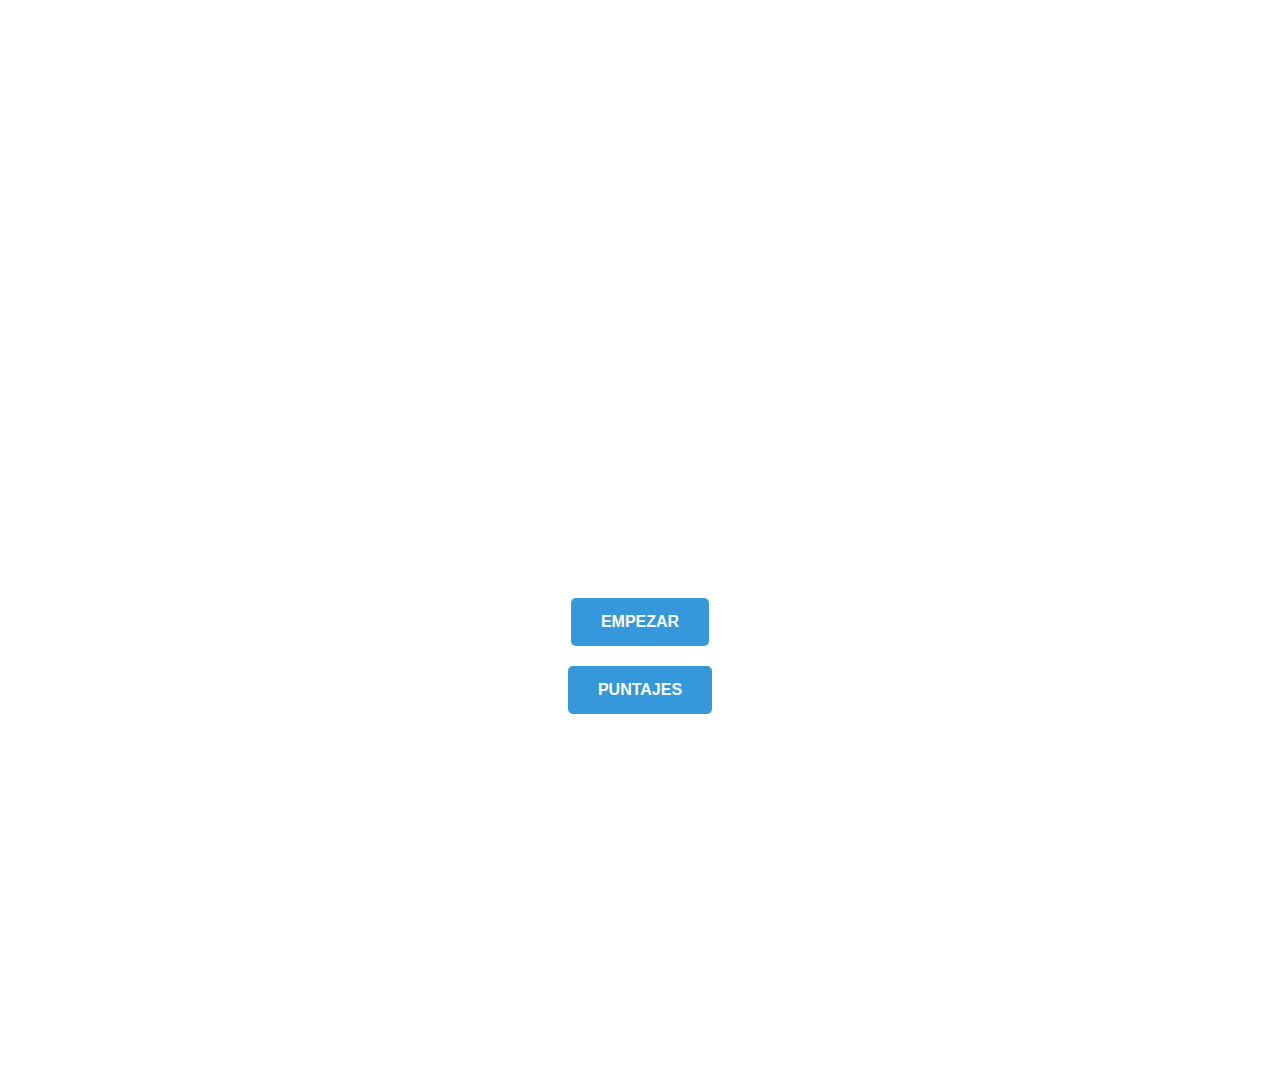
<file: index.html>
<!DOCTYPE html>
<html lang="es">
<head>
    <meta charset="UTF-8">
    <meta name="viewport" content="width=device-width, initial-scale=0.5">
    <link rel="icon" href="logo.webp" type="image/webp">
    <title>MEMORIZ-ARTE</title>
    <link rel="stylesheet" href="styl.css">
</head>
<body>
  <div class="bg"></div>
  <div class="centered-container">
    <h1 id="PRIMERO" class="shiny-title texto-grande">MEMORIZANDO 🧠</h1>
    <h1 id="SEGUNDO" class="shiny-title texto-grande">Encuentra el camino</h1>
    <img id="victoryImage" src="final.gif" alt="Victoria" style="display:none;" width="35%">
    <button id="iniciar" class="curtain-button" data-label="EMPEZAR">EMPEZAR</button>
    <button id="puntajes" class="curtain-button" data-label="PUNTAJES">PUNTAJES</button>
    <div id="scoresModal" class="modal" style="display: none;">
      <div class="modal-content">
          <h2>Top 10 Puntajes 😎</h2>
          <ul id="scoresList"></ul>
          <button id="closeScoresModal" class="curtain-button" data-label="CERRAR">Cerrar</button>
      </div>
    </div>  
  
    <!--div>
      <button id="play-level">Jugar Solo este Nivel</button>
      <button id="play-all-levels">Completar Todos los Niveles</button>      
  </div-->
  
  </div>
  
  <div id="card" class="card" style="display: none;">    
    <h1 class="shiny-title">MEMORIZANDO 🧠: Encuentra el camino</h1>
    <DIV id="informacion" style="color: aliceblue;"> Ayuda a Juanito a llegar a Casa</DIV>
    
    <div class="dropdown">
        <p class="dropdown-toggle" href="javascript:void(0);" style="color: azure;">COMO JUGAR?</p>
        <div class="content">
          <ul>
            <li><strong>AYUDA A JUANITO, PERO TEN CUIDADO 😱🥶</strong>
              <!--ul>
                <li>Tienes que hallar el camino al nodo destino.</li>
                <li>Si te quivocas se reinicia el juego, pero tus puntos se mantienen.</li>
                <li>Si llegas al nodo final, pasas al siguiente nivel y ganas +20.</li>
                <li>Solo debes dar click al nodo que creas que es el camino</li>
                <li>Cada movimiento tiene un puntaje, si aciertas es +10, si no, es -5.</li>
              </ul-->
              <ul>
                <li>Tienes que hallar el camino a la casa de Juanito. 😊</li>
                <li>Hay caminos que si estan libres (<span class="numero">verdes</span>), pero hay caminos que no (<span class="num">rojos</span>).</li>
                <li>Si vas por el camino correcto ganaras puntos <span class="numero">(de 5 a 50 pts)</span> 😊, pero si te equivocas bajaras puntos <span class="num">(-5pts)</span> 😢 e iniciaras de nuevo el nivel 😥.</li>
                <li>Para avanzar solo debes dar click a la ciudad que creas que es el camino correcto 👌.</li>
                <li>Cada nivel o cada mapa es unico, nunca son iguales 🤓🫣.</li>
                <li>OJO 👁️, que no puedas ir de una ciudad a otra no significa que de otra no puedas ir, para ir a una ciudad tienes mas de un camino 🤯.</li>
                <li>Puedes utilizar "MOSTRAR PISTA" si tienes dudas, pero no ganaras pts 🤨.</li>
                <li>Ejercita tu memoria y asi ganaras mas puntos 😎.</li>
                <li>Esto no tenia que decirte, espero no me despidan 😛, pero si un movimiento te da menos de los <span class="numero">5pts</span> minimos, ese no es el camino correcto 🫠. <span class="no-olvides">NO LO OLVIDES!!!.</span> </li>
                <LI>JUEGA, DIVIERTETE Y GANA EJERCITANDO TU MEMORIA 🧠😀 </LI>
                <li class="memo">MEMORIZ-ARTE</li>
              </ul>
            </li>
            
          </ul>
        </div>
      </div>
      <div class="button-container">
        <button id="toggleMusic" class="curtain-button" data-label="PAUSAR MUSICA">PAUSAR MUSICA</button>
        <button id="hint-button" class="curtain-button" data-label="Pista">Mostrar pista</button>
    </div>
    <DIV id="informacion2" style="color: aliceblue;"></DIV>
    <div id="graph-container">
        
        <div id="graph">
            <canvas id="canvas" width="600" height="400"></canvas>
            <div class="node" id="L" onclick="move('L')">10</div>
            <div class="node" id="K" onclick="move('K')">9</div>
            <div class="node" id="J" onclick="move('J')">8</div>
            <div class="node" id="I" onclick="move('I')">7</div>
            <div class="node" id="H" onclick="move('H')">6</div>
            <div class="node" id="G" onclick="move('G')">5</div>
            <div class="node" id="F" onclick="move('F')">4</div>
            <div class="node" id="E" onclick="move('E')">3</div>
            <div class="node" id="D" onclick="move('D')">2</div>
            <div class="node" id="C" onclick="move('C')">1</div>
            <div class="node" id="B" onclick="move('B')">CASA</div>
            <div class="node" id="A" onclick="move('A')">JUANITO</div>
        </div>
        
      </div>
    <div id="escogiste" style="color: aliceblue;"></div>
    <div id="message" style="color: aliceblue;"></div>
    
    <div id="level" style="color: aliceblue;">Nivel: 1</div>
    <div id="score" style="color: aliceblue;">Puntaje: 0</div>
    
    <p><strong style="color: aliceblue;">WhatsApp:</strong> <a href="https://api.whatsapp.com/send?phone=59171055268&text=Hola%20KVN%20soy%20" target="_blank">CONTÁCTATE CONMIGO</a></p>
    
  </DIv>
  <div id="modal" class="modal" style="display: none;">
    <div class="modal-content">
        <h2>¡Felicidades! 🎉🎈</h2>
        <p>Por favor, ingresa tu nombre para guardar tu puntuación 😀:</p>
        <input type="text" id="playerName" placeholder="Tu nombre">
        <button id="saveScore">Guardar Puntuación</button>
    </div>
</div>
<audio id="victoryAudio" src="Lo fundamental La Hormiga.mp3" preload="auto"></audio>
<audio id="backgroundMusic"></audio>
<script src="juego2.js"></script>
</body>
</html>
</file>
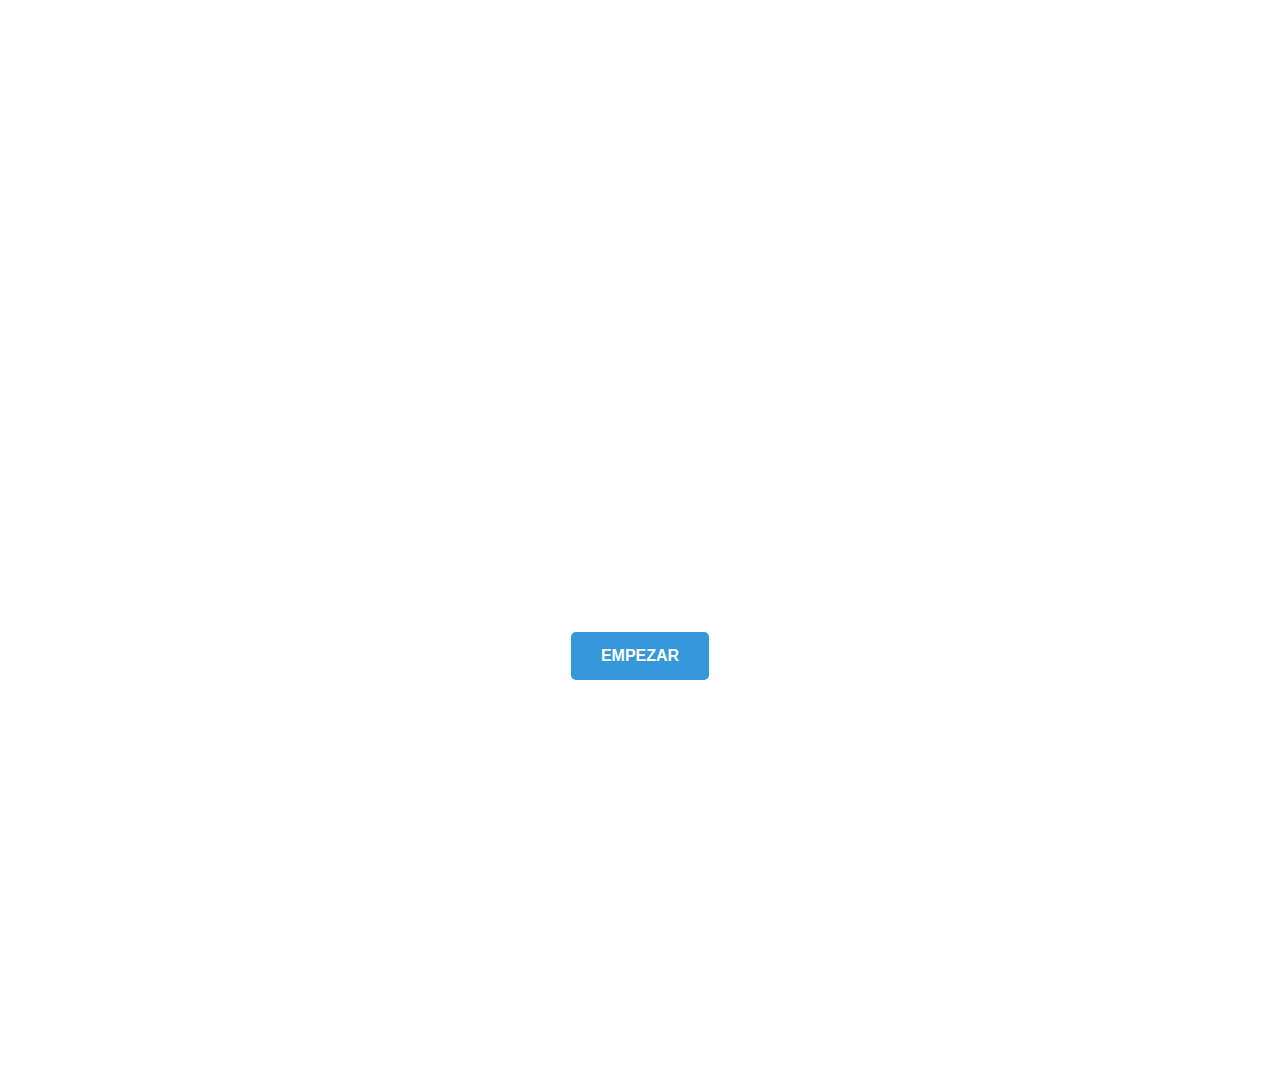
<file: JUEGO2.html>
<!DOCTYPE html>
<html lang="es">
<head>
    <meta charset="UTF-8">
    <meta name="viewport" content="width=device-width, initial-scale=0.6">
    <link rel="icon" href="logo.webp" type="image/webp">
    <title>MEMORIZ-ARTE</title>
    <link rel="stylesheet" href="styl.css">
</head>
<body>
  <div class="bg"></div>
  <div class="centered-container">
    <h1 id="PRIMERO" class="shiny-title texto-grande">MEMORIZANDO 🧠</h1>
    <h1 id="SEGUNDO" class="shiny-title texto-grande">Encuentra el camino</h1>
    <img id="victoryImage" src="final.gif" alt="Victoria" style="display:none;" width="50%">
    <button id="iniciar" class="curtain-button" data-label="EMPEZAR">EMPEZAR</button>
    <!--div>
      <button id="play-level">Jugar Solo este Nivel</button>
      <button id="play-all-levels">Completar Todos los Niveles</button>
      
  </div-->
  
  </div>
  
  <div id="card" class="card" style="display: none;">    
    <h1 class="shiny-title">MEMORIZANDO 🧠: Encuentra el camino</h1>
    <DIV id="informacion" style="color: aliceblue;"> Ayuda a Juanito a llegar a Casa</DIV>
    
    <div class="dropdown">
        <p class="dropdown-toggle" href="javascript:void(0);" style="color: azure;">COMO JUGAR?</p>
        <div class="content">
          <ul>
            <li><strong>AYUDA A JUANITO, PERO TEN CUIDADO 😱🥶</strong>
              <!--ul>
                <li>Tienes que hallar el camino al nodo destino.</li>
                <li>Si te quivocas se reinicia el juego, pero tus puntos se mantienen.</li>
                <li>Si llegas al nodo final, pasas al siguiente nivel y ganas +20.</li>
                <li>Solo debes dar click al nodo que creas que es el camino</li>
                <li>Cada movimiento tiene un puntaje, si aciertas es +10, si no, es -5.</li>
              </ul-->
              <ul>
                <li>Tienes que hallar el camino a la casa de Juanito. 😊</li>
                <li>Hay caminos que si estan libres (<span class="numero">verdes</span>), pero hay caminos que no (<span class="num">rojos</span>).</li>
                <li>Si vas por el camino correcto ganaras puntos <span class="numero">(de 5 a 50 pts)</span> 😊, pero si te equivocas bajaras puntos <span class="num">(-5pts)</span> 😢 e iniciaras de nuevo el nivel 😥.</li>
                <li>Para avanzar solo debes dar click a la ciudad que creas que es el camino correcto 👌.</li>
                <li>OJO 👁️, que no puedas ir de una ciudad a otra no significa que de otra no puedas ir, para ir a una ciudad tienes mas de un camino 🤯.</li>
                <li>Puedes utilizar "MOSTRAR PISTA" si tienes dudas, pero no ganaras pts 🤨.</li>
                <li>Ejercita tu memoria y asi ganaras mas puntos 😎.</li>
                <li>Esto no tenia que decirte, espero no me despidan 😛, pero si un movimiento te da menos de los <span class="numero">5pts</span> minimos, ese no es el camino correcto 🫠. <span class="no-olvides">NO LO OLVIDES!!!.</span> </li>
                <LI>JUEGA, DIVIERTETE Y GANA EJERCITANDO TU MEMORIA 🧠😀 </LI>
                <li class="memo">MEMORIZ-ARTE</li>
              </ul>
            </li>
            
          </ul>
        </div>
      </div>
      <div class="button-container">
        <button id="toggleMusic" class="curtain-button" data-label="PAUSAR MUSICA">PAUSAR MUSICA</button>
        <button id="hint-button" class="curtain-button" data-label="Pista">Mostrar pista</button>
    </div>
    <DIV id="informacion2" style="color: aliceblue;"></DIV>
    <div id="graph-container">
        
        <div id="graph">
            <canvas id="canvas" width="600" height="400"></canvas>
            <div class="node" id="L" onclick="move('L')">10</div>
            <div class="node" id="K" onclick="move('K')">9</div>
            <div class="node" id="J" onclick="move('J')">8</div>
            <div class="node" id="I" onclick="move('I')">7</div>
            <div class="node" id="H" onclick="move('H')">6</div>
            <div class="node" id="G" onclick="move('G')">5</div>
            <div class="node" id="F" onclick="move('F')">4</div>
            <div class="node" id="E" onclick="move('E')">3</div>
            <div class="node" id="D" onclick="move('D')">2</div>
            <div class="node" id="C" onclick="move('C')">1</div>
            <div class="node" id="B" onclick="move('B')">CASA</div>
            <div class="node" id="A" onclick="move('A')">JUANITO</div>
        </div>
        
      </div>
    <div id="escogiste" style="color: aliceblue;"></div>
    <div id="message" style="color: aliceblue;"></div>
    
    <div id="level" style="color: aliceblue;">Nivel: 1</div>
    <div id="score" style="color: aliceblue;">Puntaje: 0</div>
    
    <p><strong style="color: aliceblue;">WhatsApp:</strong> <a href="https://api.whatsapp.com/send?phone=59171055268&text=Hola%20KVN%20soy%20" target="_blank">CONTÁCTATE CONMIGO</a></p>
    
  </DIv>

<audio id="victoryAudio" src="Lo fundamental La Hormiga.mp3" preload="auto"></audio>
<audio id="backgroundMusic"></audio>
<script src="juego2.js"></script>
</body>
</html>
</file>
<file: styl.css>
@keyframes backgroundImageChange {
    0% {
      background-image: url('imagen1.jpg');
      filter: blur(25px);
    }
    25% {
      background-image: url('imagen2.jpg');
      filter: blur(20px);
    }
    50% {
      background-image: url('imagen3.jpg');
      filter: blur(15px);
    }
    75% {
      background-image: url('imagen4.jpg');
      filter: blur(10px);
    }
    100% {
      background-image: url('imagen1.jpg');
      filter: blur(25px);
    }
  }


  body {
    display: flex;
    justify-content: center;
    align-items: center;
    height: 120vh;
    font-family: Arial, sans-serif;
    margin: 0;
    position: relative;    
    animation: heartbeat 20s infinite; 
  }

.bg {
  position: absolute;
  top: 0;
  left: 0;
  right: 0;
  bottom: 0;
  animation: backgroundImageChange 20s infinite;
  background-size: cover;
  background-position: center;
  z-index: -1; /* Mantiene el fondo detrás del contenido */
}

@keyframes backgroundColorChange3 {
  0% {background-color: #ffffff50; }
  33% {background-color: #ff7b7b50;} 
  66% {background-color: #ffe47950;}
  99% {background-color: #86ff8450;}
  0% {background-color: #ffffff50; }
}

@keyframes heartbeat {
  0%, 100% { transform: scale(1); }
  50% { transform: scale(1.01); }
}
  /*CUBO*/
  .card {  
    border-radius: 10px;
    box-shadow: 0 4px 20px rgba(0, 0, 0, 1);
    padding: 50px;
    width: 700px;
    text-align: center;
    animation: backgroundColorChange3 40s ease-in-out infinite, heartbeat 2.5s infinite;
    /*animation:heartbeat 2.5s infinite; background-color:rgba(255, 255, 255, 0.114);*/
  }

h1 {
    color: #333;
}
.shiny-title {
  font-size: 36px;
  font-weight: bold;
  background: linear-gradient(100deg, rgba(116, 116, 116, 0) 0%, rgba(255, 255, 255, 0.8) 50%, rgba(255,255,255,0) 100%);
  background-size: 500px 100%;
  -webkit-background-clip: text;
  background-clip: text;
  color: transparent;
  animation: shine 10s infinite linear, glow 10S infinite;
}

.texto-grande{
  font-size: 100px;
  margin: 0;
}

.no-olvides{
  animation: hearbeat 5s infinite ease;
}

.memo{
  
  display: inline-block;
  background: linear-gradient(90deg, rgba(255, 255, 255, 0.1), rgba(255, 255, 255, 0.5)); /* Fondo de gradiente */
  background-size: 200% 100%; /* Aumenta el tamaño para que el movimiento sea más visible */
  font-size:40px ;
  color: rgba(200, 200, 200, 0.2);
  animation: glow 10s infinite;
}
@keyframes shine {
  0% { background-position: 0px; }
  100% { background-position: 500px; }
}
@keyframes color {
  0%, 100% {
    color: 
      0 0 5px rgba(255, 255, 255, 0.1), /* Brillo inicial/final bajo */
      0 0 10px rgba(255, 255, 255, 0.1), 
      0 0 15px rgba(255, 255, 255, 0.1);
  }
  50% {
    color: 
      0 0 5px rgba(255, 255, 255, 0.6), /* Brillo máximo en el centro */
      0 0 10px rgba(255, 255, 255, 0.4), 
      0 0 15px rgba(255, 255, 255, 0.2);
  }
}
@keyframes glow {
  0%, 100% {
    text-shadow: 
      0 0 5px rgba(255, 255, 255, 0.1), /* Brillo inicial/final bajo */
      0 0 10px rgba(255, 255, 255, 0.1), 
      0 0 15px rgba(255, 255, 255, 0.1);
  }
  50% {
    text-shadow: 
      0 0 5px rgba(255, 255, 255, 0.6), /* Brillo máximo en el centro */
      0 0 10px rgba(255, 255, 255, 0.4), 
      0 0 15px rgba(255, 255, 255, 0.2);
  }
}

#graph {
    position: relative;
    width: 600px;
    height: 400px;
    margin: 50px auto;
    border: 1px solid #ccc;
    background-color: #fff;
    border-radius: 10px;
    animation:heartbeat 10s infinite; background-color:rgba(255, 255, 255, 0.114);
}


#message {
    margin-top: 20px;
    font-size: 18px;
    font-weight: bold;
}
.node {
    position: absolute;
    width: 45px;
    height: 45px;
    border-radius: 50%;
    
    color: white;
    text-align: center;
    line-height: 40px;
    cursor: pointer;
    transition: background-color 0.3s;
    z-index: 10;
}
.node:hover {
  background-color: #2980b9;
}

/* Ubicación de los nodos */
#A, #B {
  width: 100px;   /* Ancho del cuadrado */
  height: 20px;  /* Altura igual al ancho */
  background-color: blue; /* Color de fondo */
  text-align: center;  /* Centra el texto horizontalmente */
  line-height: 20px;  /* Centra el texto verticalmente */
  color: white; /* Color del texto */
  position: absolute;  /* Asegura que la posición sea relativa al contenedor */
  border-radius: 0;  /* Asegura que no tenga bordes redondeados */
}
#D { top: 405px; left: 10px; }
#E { top: 405px; left: 25px; }
#F { top: 405px; left: 40px; }
#G { top: 405px; left: 50px; }
#H { top: 405px; left: 65px; }
#I { top: 405px; left: 80px; }
#J { top: 405px; left: 95px; }
#K { top: 405px; left: 110px; }
#L { top: 405px; left: 125px; }


#message, #score, #level {
    margin-top: 20px;
    font-size: 18px;
    font-weight: bold;
}

#level {
    font-size: 20px;
}


/* Estilo para el enlace */
.dropdown-toggle {
    color: #007bff;
    text-decoration: none;
    cursor: pointer;
  }
  
  /* Contenido oculto por defecto */
  .content {
    display: none;
    background-color: #f9f9f9;
    padding: 15px;
    border: 1px solid #ddd;
    margin-top: 10px;
    text-align: left; /* Alineación de texto a la izquierda */
  }
  
  /* Mostrar contenido al pasar el mouse sobre el enlace o el contenedor */
  .dropdown:hover .content {
    display: block;
  }
  
  /* Estilos para la lista */
  ul {
    list-style-type: none; /* Quita los puntos */
    padding-left: 0;
    margin: 0 0 10px 0;
  }
  
  li {
    margin-bottom: 0px;
    text-align: center; /* Centra el texto dentro de cada li */
  }
  
  ul {
    padding-left: 20px; /* Indentación para sublistas */
  }
  
  strong {
    font-size: 1.1em; /* Resaltar el título */
    color: #333;
  }
  
  .color-change-button {
    padding: 15px 30px;
    font-size: 16px;
    font-weight: bold;
    color: white; /* Color del texto */
    background-color: #3498db; /* Color inicial del botón */
    border: none;
    border-radius: 5px;
    cursor: pointer;
    transition: background-color 0.3s ease; /* Transición suave solo para el fondo */
}

.color-change-button:hover {
    background-color: #2ecc71; /* Color cuando el mouse está encima */
}



.curtain-button {
  position: relative;
  padding: 15px 30px;
  font-size: 16px;
  font-weight: bold;
  color: white;
  background-color: #3498db; /* Color inicial del botón */
  border: none;
  border-radius: 5px;
  overflow: hidden;
  cursor: pointer;
  transition: all 0.3s ease; /* Transición suave */
  margin: 10px;
}

.curtain-button:before {
  content: attr(data-label); /* Usar un atributo personalizado para el texto */
  display: flex; /* Usar flexbox para alinear */
  justify-content: center; /* Centrado horizontal */
  align-items: center; /* Centrado vertical */
  position: absolute;
  top: 0;
  left: 0;
  width: 100%;
  height: 100%;
  background-color: #2ecc71; /* Color de la cortina */
  transform: scaleX(0);
  transform-origin: right;
  transition: transform 0.3s ease;
}

.curtain-button:hover:before {
  transform: scaleX(1);
  transform-origin: left;
}


@keyframes backgroundColorChange {
  0% { color: #81ff76; }
  33% { color: #00ff2f; } 
  66% { color:#00a21e; }
  100% { color: #81ff76; }
  }
a{
font-size: 15px;
text-decoration: none;    
animation: backgroundColorChange 5s ease-in-out infinite;
}


.centered-container {
  display: flex;
  flex-direction: column; /* Alinea elementos en columna */
  align-items: center;    /* Centra horizontalmente */
  justify-content: center; /* Centra verticalmente */
  height: 50vh;           /* Altura del contenedor */
  text-align: center;     /* Alineación de texto */
}

#victoryImage {
  display: block;         /* Asegúrate de que se muestre cuando sea necesario */
  margin: 0 auto;         /* Centra la imagen */
}

.num {
  color: red; /* Cambia el color aquí */
  font-weight: bold; /* Opcional: resaltar */
}

.numero {
  color: green; /* Cambia el color aquí */
  font-weight: bold; /* Opcional: resaltar */
}

.button-container button {
  display: inline-block; /* Hace que los botones estén en línea */
  margin-right: 10px;    /* Espacio entre botones */
}




.modal {
  position: fixed;
  top: 0;
  left: 0;
  width: 100%;
  height: 100%;
  background: rgba(0, 0, 0, 0.5);
  display: flex;
  justify-content: center;
  align-items: center;
}
.modal-content {
  background: #fff;
  padding: 20px;
  border-radius: 5px;
  text-align: center;
}
</file>
